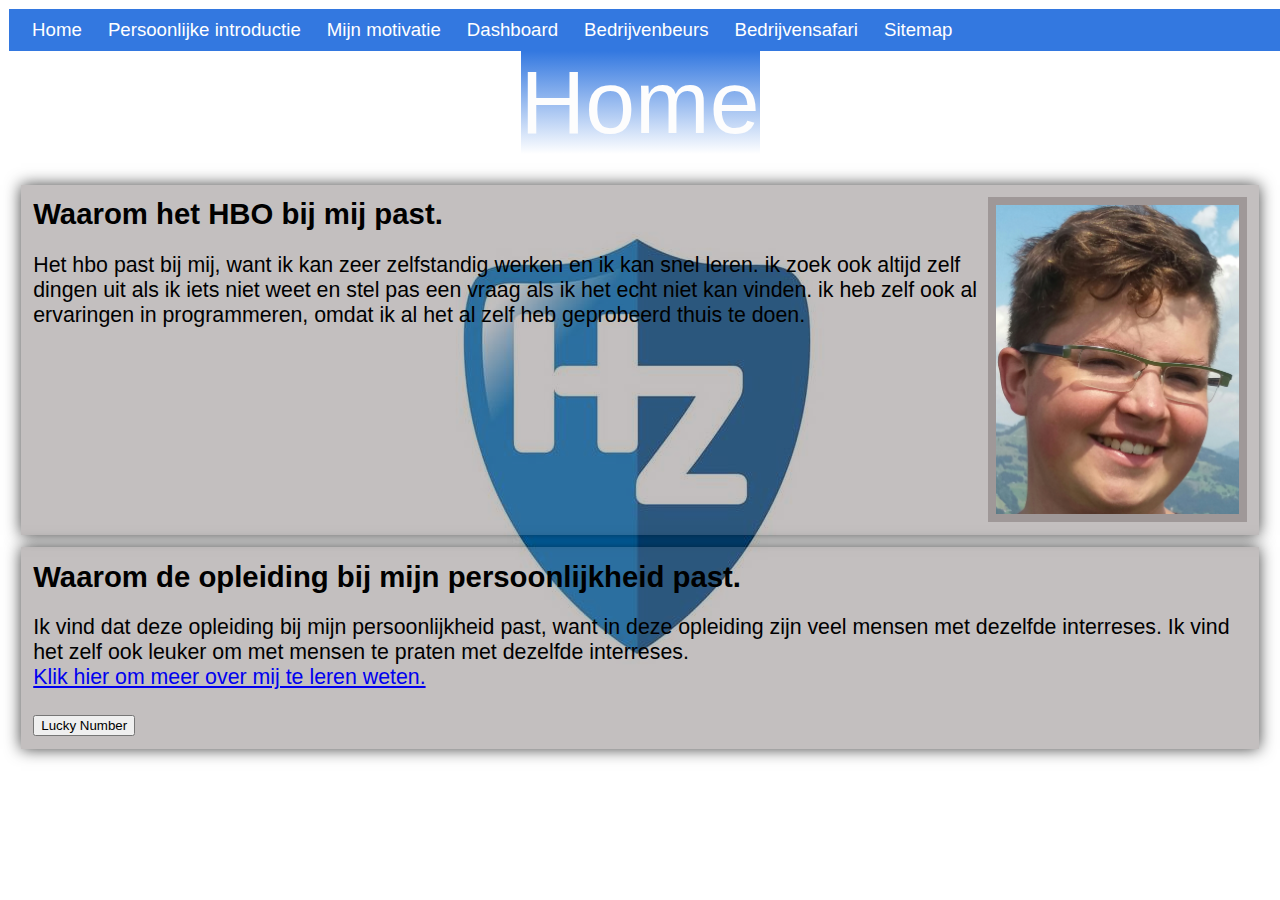
<file: index.html>
<!DOCTYPE html>
<html>

<head>
    <meta charset="UTF-8">
    <link rel="stylesheet" type="text/css" href="Stylesheets/Main.css">
    <title>Home</title>
    <script src="js/test.js"></script>
</head>

<body>
    <ul class="browse">
        <li class="browseurl"><a href="index.html">Home</a></li>
        <li class="browseurl"><a href="introductie.html">Persoonlijke introductie</a></li>
        <li class="browseurl"><a href="motivatie.html">Mijn motivatie</a></li>
        <li class="browseurl"><a href="studiemonitor.html">Dashboard</a></li>
        <li class="browseurl"><a href="bedrijvenbeurs.html">Bedrijvenbeurs</a></li>
        <li class="browseurl"><a href="bedrijvensafari.html">Bedrijvensafari</a></li>
        <li class="browseurl"><a onclick="xmlload()">Sitemap</a></li>
    </ul>

    <div class="curpage">
        <span class="curpagespan">
            Home
        </span>
    </div>
    <br>

    <div class="txt">
        <img class="txtimg" onclick="imgeaster()" src="Img/ik.jpg">
        <div class="txttitel">
            Waarom het HBO bij mij past.
        </div>
        <p>
            Het hbo past bij mij, want ik kan zeer zelfstandig werken en ik kan snel leren. ik zoek ook altijd zelf
            dingen uit als ik
            iets niet weet en stel pas een vraag als ik het echt niet kan vinden. ik heb zelf ook al ervaringen in
            programmeren,
            omdat ik al het al zelf heb geprobeerd thuis te doen.
        </p>
    </div>
    <div class="txt">
        <div class="txttitel">
            Waarom de opleiding bij mijn persoonlijkheid past.
        </div>
        <p>
            Ik vind dat deze opleiding bij mijn persoonlijkheid past, want in deze opleiding zijn veel mensen met
            dezelfde interreses.
            Ik vind het zelf ook leuker om met mensen te praten met dezelfde interreses.
            <br><a href="introductie.html">Klik hier om meer over mij te leren weten.</a>
        </p>
        <button onclick="Rnumber()"> Lucky Number </button>
    </div>
</body>

</html>
</file>
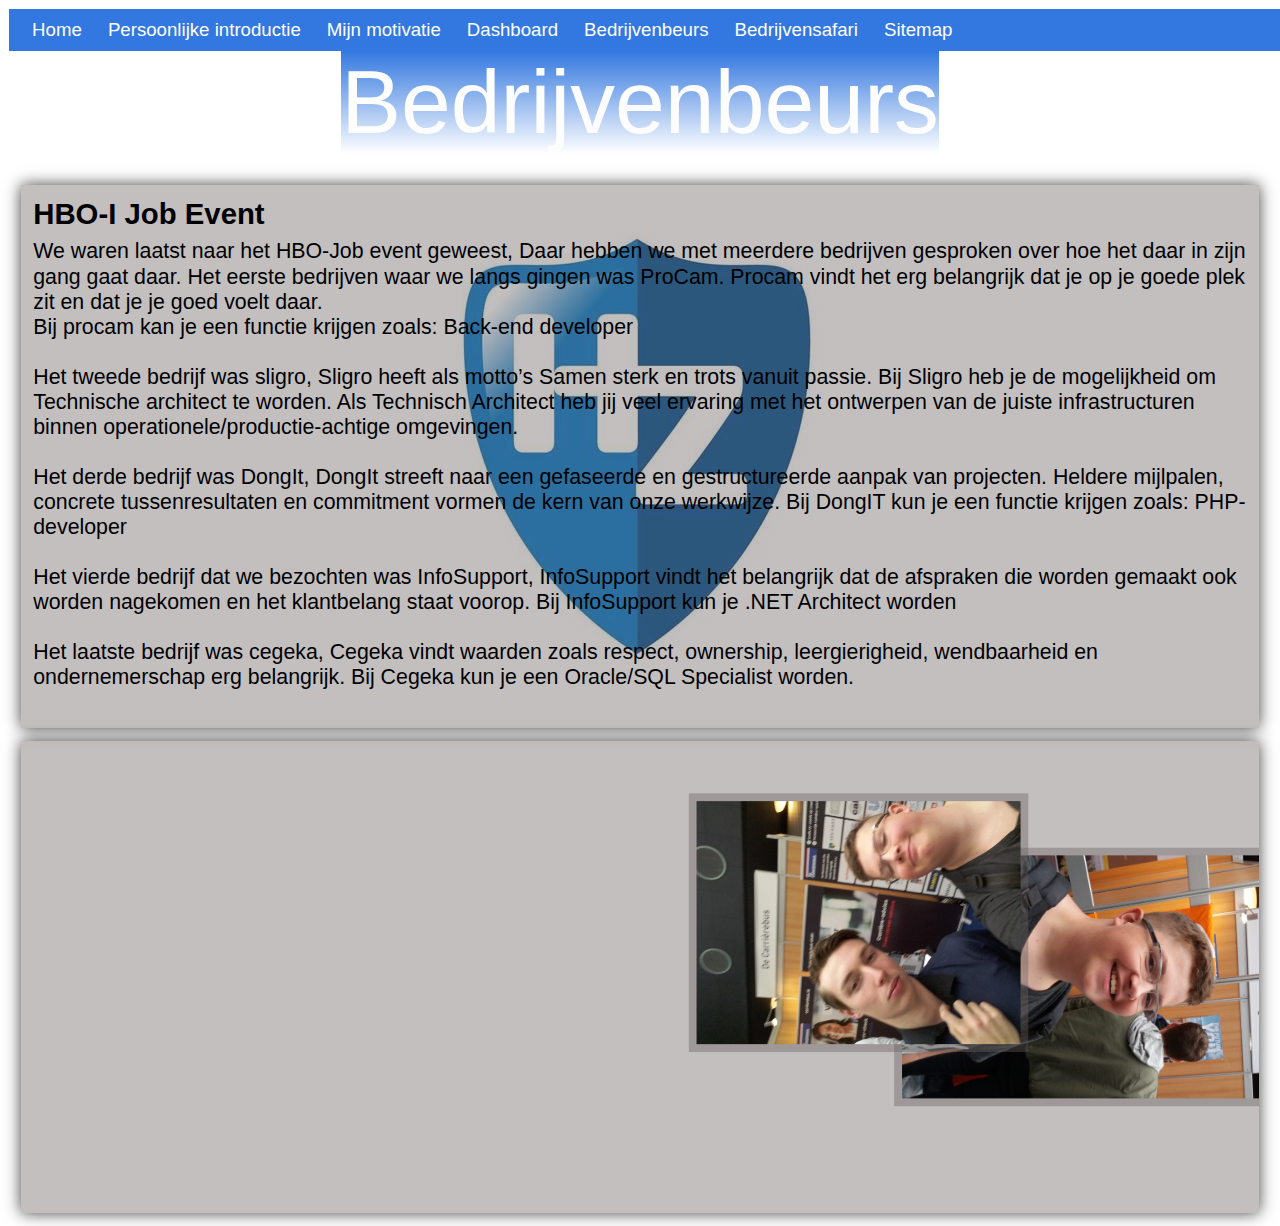
<file: bedrijvenbeurs.html>
<!DOCTYPE html>
<html>

<head>
    <meta charset="UTF-8">
    <link rel="stylesheet" type="text/css" href="Stylesheets/Main.css">
    <title>Bedrijvenbeurs</title>
    <script src="js/test.js"></script>
</head>

<body>
    <ul class="browse">
        <li class="browseurl"><a href="index.html">Home</a></li>
        <li class="browseurl"><a href="introductie.html">Persoonlijke introductie</a></li>
        <li class="browseurl"><a href="motivatie.html">Mijn motivatie</a></li>
        <li class="browseurl"><a href="studiemonitor.html">Dashboard</a></li>
        <li class="browseurl"><a href="bedrijvenbeurs.html">Bedrijvenbeurs</a></li>
        <li class="browseurl"><a href="bedrijvensafari.html">Bedrijvensafari</a></li>
        <li class="browseurl"><a onclick="xmlload()">Sitemap</a></li>
    </ul>

    <div class="curpage">
        <span class="curpagespan">
            Bedrijvenbeurs
        </span>
    </div>
    <br>

    <div class="txt">
        <div class="txttitel">HBO-I Job Event<br></div>
        We waren laatst naar het HBO-Job event geweest, Daar hebben we met meerdere bedrijven gesproken over hoe het
        daar in zijn gang gaat daar.
        Het eerste bedrijven waar we langs gingen was ProCam. Procam vindt het erg belangrijk dat je op je goede plek
        zit en dat je je goed voelt daar.<br>
        Bij procam kan je een functie krijgen zoals: Back-end developer<br><br>
        Het tweede bedrijf was sligro, Sligro heeft als motto’s Samen sterk en trots vanuit passie.
        Bij Sligro heb je de mogelijkheid om Technische architect te worden. Als Technisch Architect heb jij veel
        ervaring met het ontwerpen van de juiste infrastructuren binnen operationele/productie-achtige omgevingen.<br><br>
        Het derde bedrijf was DongIt, DongIt streeft naar een gefaseerde en gestructureerde aanpak van projecten.
        Heldere mijlpalen, concrete tussenresultaten en commitment vormen de kern van onze werkwijze.
        Bij DongIT kun je een functie krijgen zoals: PHP-developer<br><br>
        Het vierde bedrijf dat we bezochten was InfoSupport, InfoSupport vindt het belangrijk dat de afspraken die
        worden gemaakt ook worden nagekomen en het klantbelang staat voorop.
        Bij InfoSupport kun je .NET Architect worden <br><br>
        Het laatste bedrijf was cegeka, Cegeka vindt waarden zoals respect, ownership, leergierigheid, wendbaarheid en
        ondernemerschap erg belangrijk.
        Bij Cegeka kun je een Oracle/SQL Specialist worden. <br><br>
    </div>

    <div class="txt">
        <img class="txtimg" src="./Img/portofolio/20181005_121624.jpg" alt="Foto 1" srcset="" style="transform: rotate(90deg);">
        <img class="txtimg" src="./Img/portofolio/20181005_125303.jpg" alt="Foto 2" srcset=""style="transform: rotate(270deg);">
    </div>
</body>
</file>
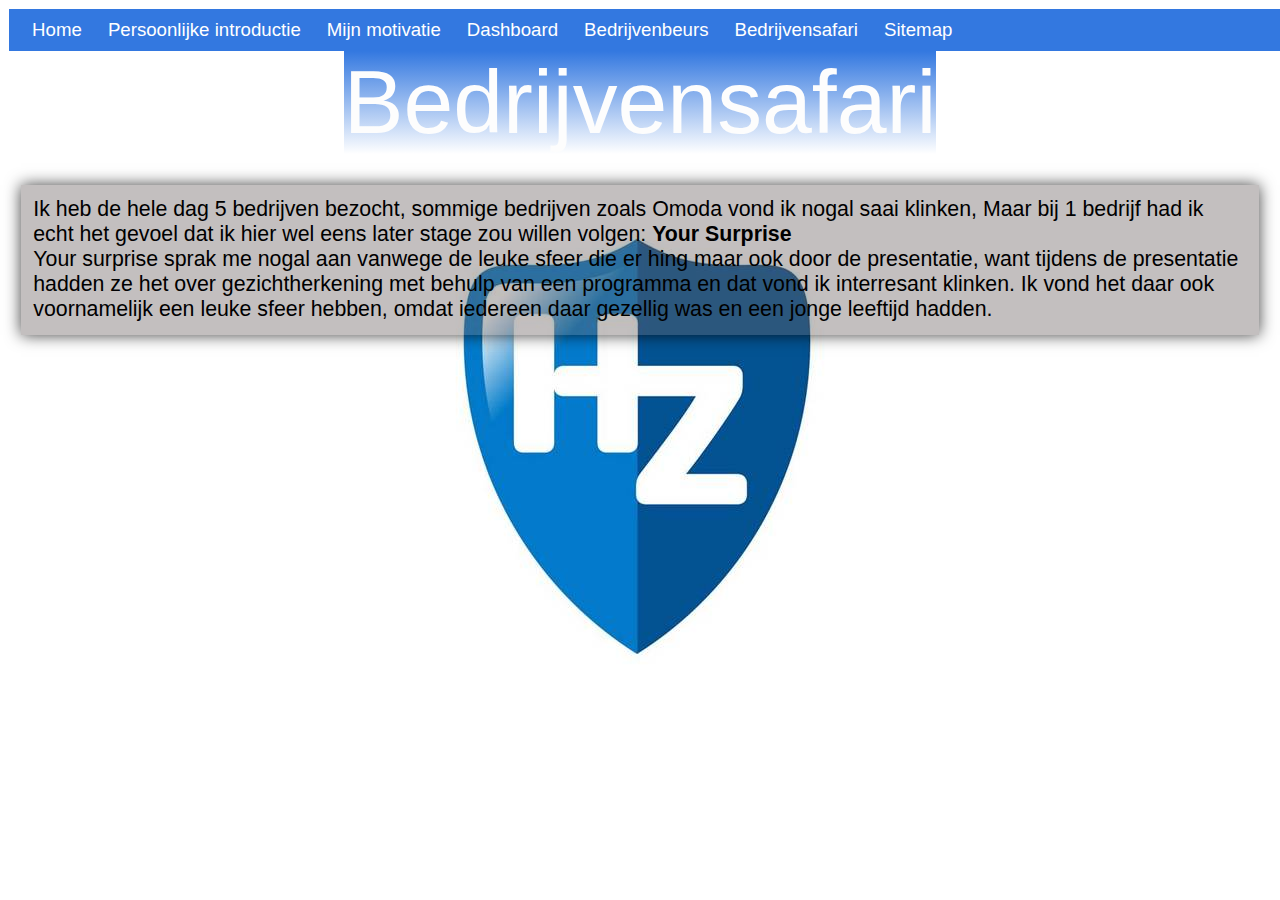
<file: bedrijvensafari.html>
<!DOCTYPE html>
<html>

<head>
    <meta charset="UTF-8">
    <link rel="stylesheet" type="text/css" href="Stylesheets/Main.css">
    <title>Bedrijvensafari</title>
    <script src="js/test.js"></script>
</head>

<body>
    <ul class="browse">
        <li class="browseurl"><a href="index.html">Home</a></li>
        <li class="browseurl"><a href="introductie.html">Persoonlijke introductie</a></li>
        <li class="browseurl"><a href="motivatie.html">Mijn motivatie</a></li>
        <li class="browseurl"><a href="studiemonitor.html">Dashboard</a></li>
        <li class="browseurl"><a href="bedrijvenbeurs.html">Bedrijvenbeurs</a></li>
        <li class="browseurl"><a href="bedrijvensafari.html">Bedrijvensafari</a></li>
        <li class="browseurl"><a onclick="xmlload()">Sitemap</a></li>
    </ul>

    <div class="curpage">
        <span class="curpagespan">
            Bedrijvensafari
        </span>
    </div>
    <br>

    <div class="txt">
        Ik heb de hele dag 5 bedrijven bezocht, sommige bedrijven zoals Omoda vond ik nogal saai klinken, Maar bij 1
        bedrijf had ik echt het gevoel dat ik hier wel eens later stage zou willen volgen: <b>Your Surprise</b><br>
        Your surprise sprak me nogal aan vanwege de leuke sfeer die er hing maar ook door de presentatie, want tijdens
        de presentatie hadden ze het over gezichtherkening met behulp van een programma en dat vond ik interresant
        klinken. Ik vond het daar ook voornamelijk een leuke sfeer hebben, omdat iedereen daar gezellig was en een
        jonge leeftijd hadden.<br>
    </div>
</body>
</file>
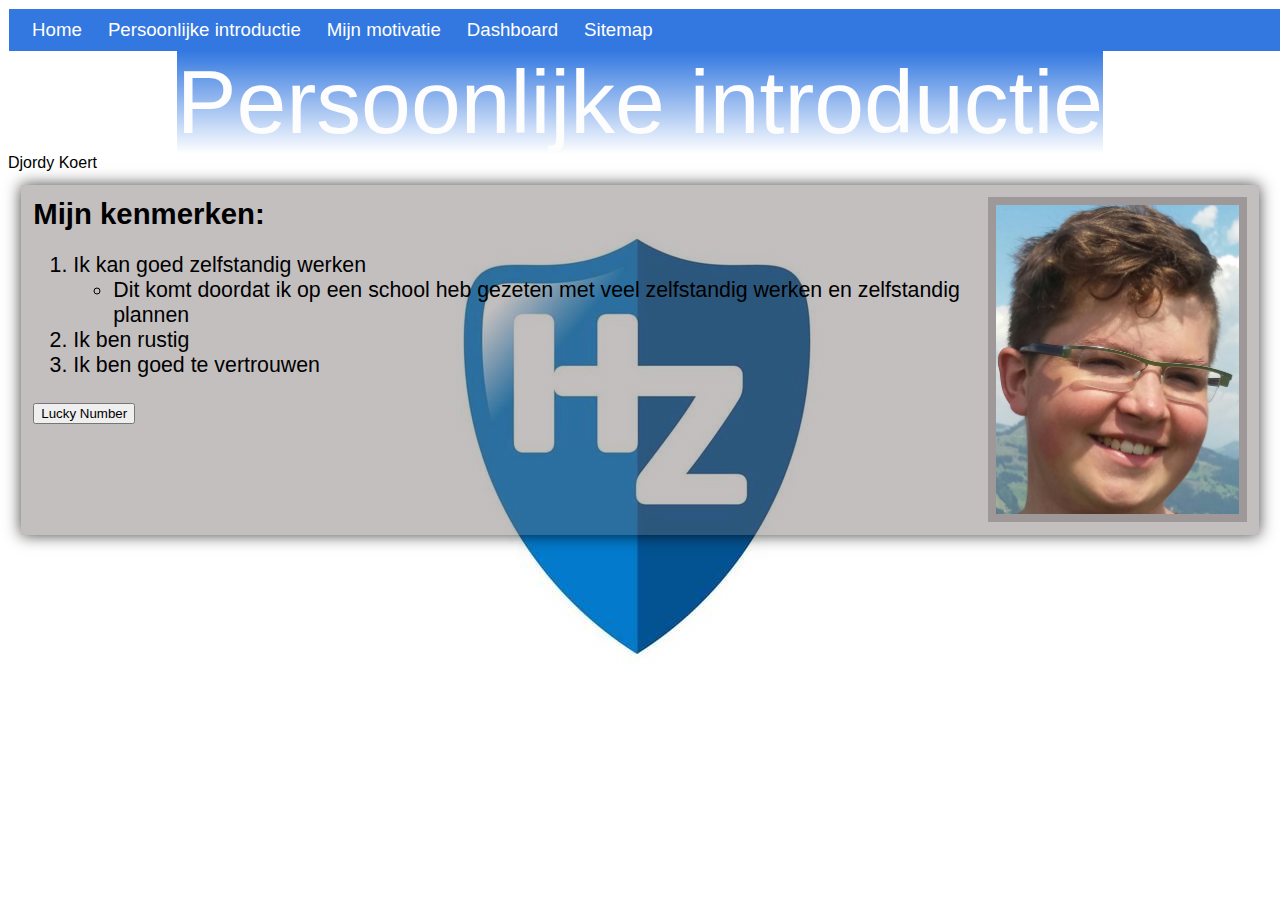
<file: introductie.html>
<!DOCTYPE html>
<html lang="nl">

<head>
    <meta charset="UTF-8">
    <link rel="stylesheet" type="text/css" href="Stylesheets/Main.css">
    <script src="js/test.js"></script>
    <title>Persoonlijke introductie</title>
</head>

<body>
    <ul class="browse">
        <li class="browseurl"><a href="index.html">Home</a></li>
        <li class="browseurl"><a href="introductie.html">Persoonlijke introductie</a></li>
        <li class="browseurl"><a href="motivatie.html">Mijn motivatie</a></li>
        <li class="browseurl"><a href="studiemonitor.html">Dashboard</a></li>
        <li class="browseurl"><a onclick="xmlload()">Sitemap</a></li>
    </ul>

    <div class="curpage">
        <span class="curpagespan">
            Persoonlijke introductie
        </span>
    </div>
    Djordy Koert

    <div class="txt">
        <div class="txttitel">
            Mijn kenmerken: <img class="txtimg" onclick="imgeaster()" src="Img/ik.jpg">
        </div>
        <ol>
            <li>Ik kan goed zelfstandig werken</li>
            <ul>
                <li>Dit komt doordat ik op een school heb gezeten met veel zelfstandig werken en zelfstandig plannen</li>
            </ul>
            <li>Ik ben rustig</li>
            <li>Ik ben goed te vertrouwen</li>
        </ol>
        <button onclick="Rnumber();"> Lucky Number </button>
    </div>
</body>

</html>
</file>
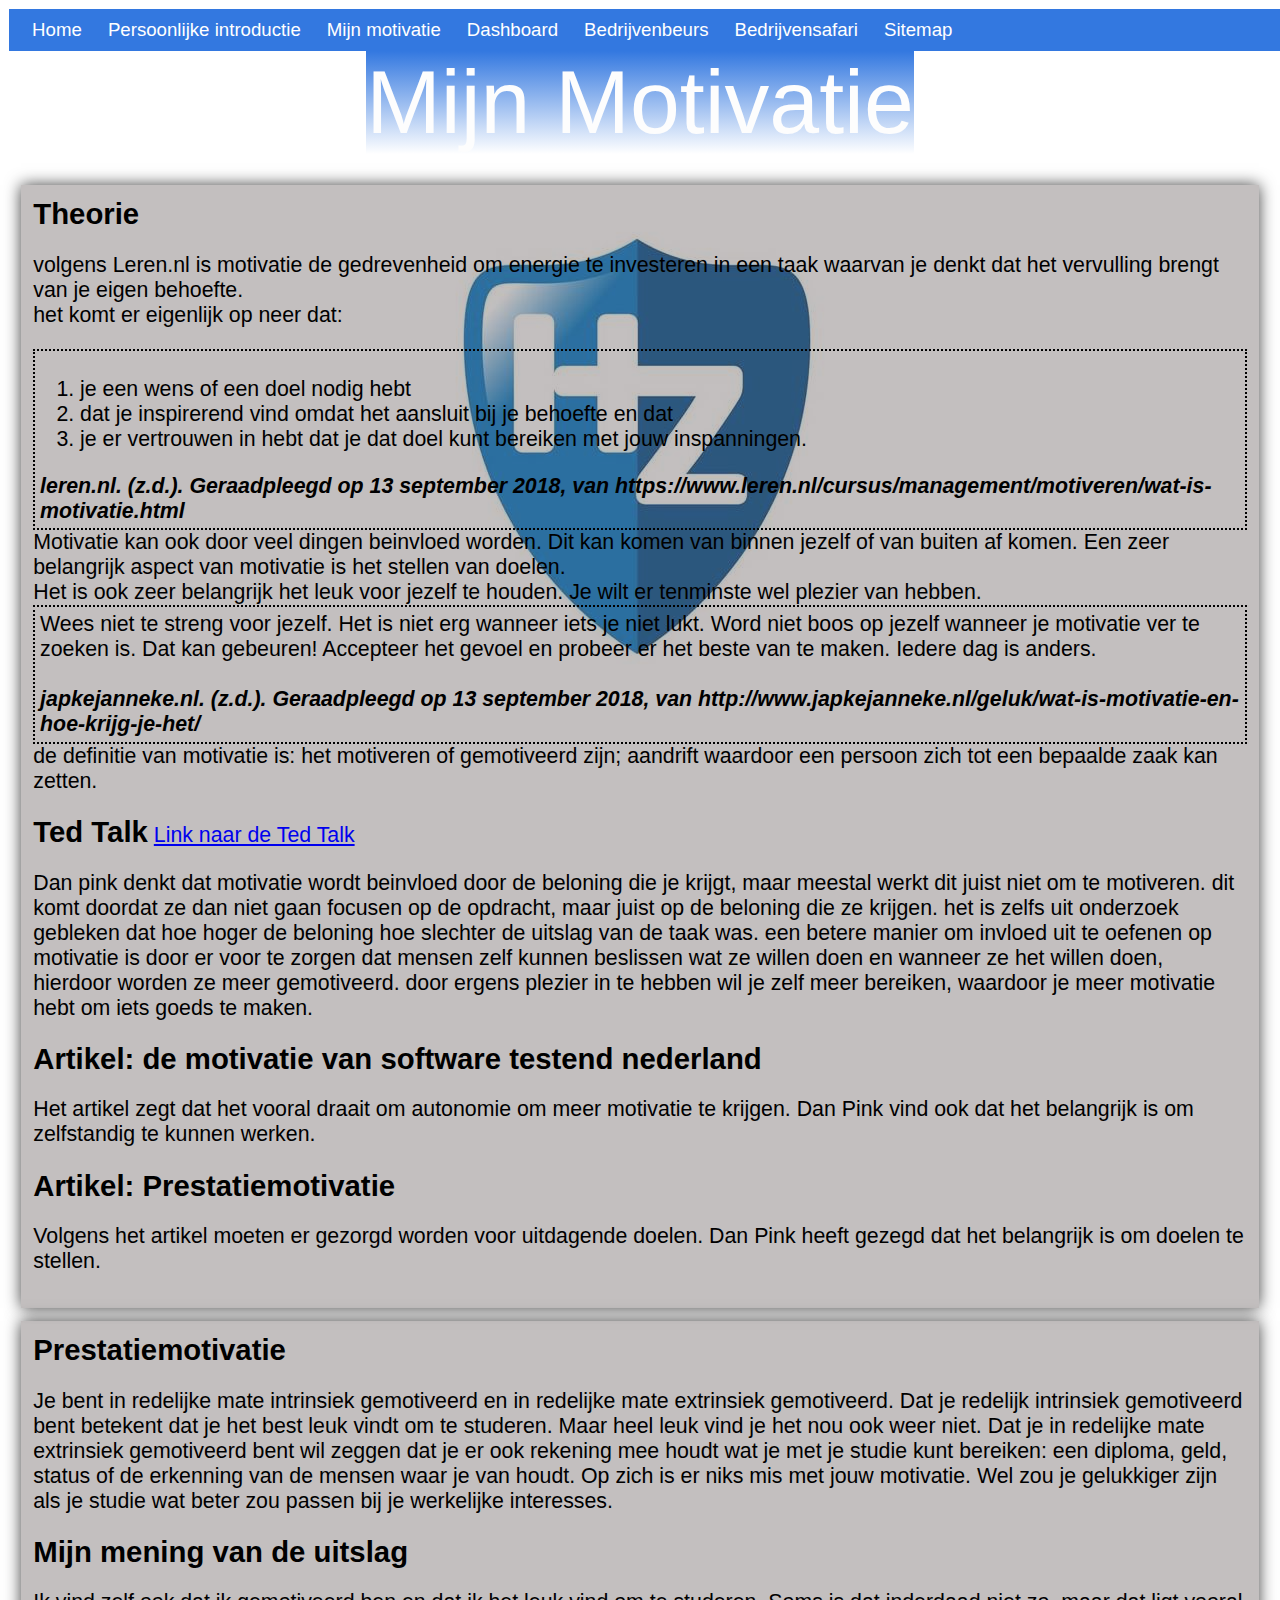
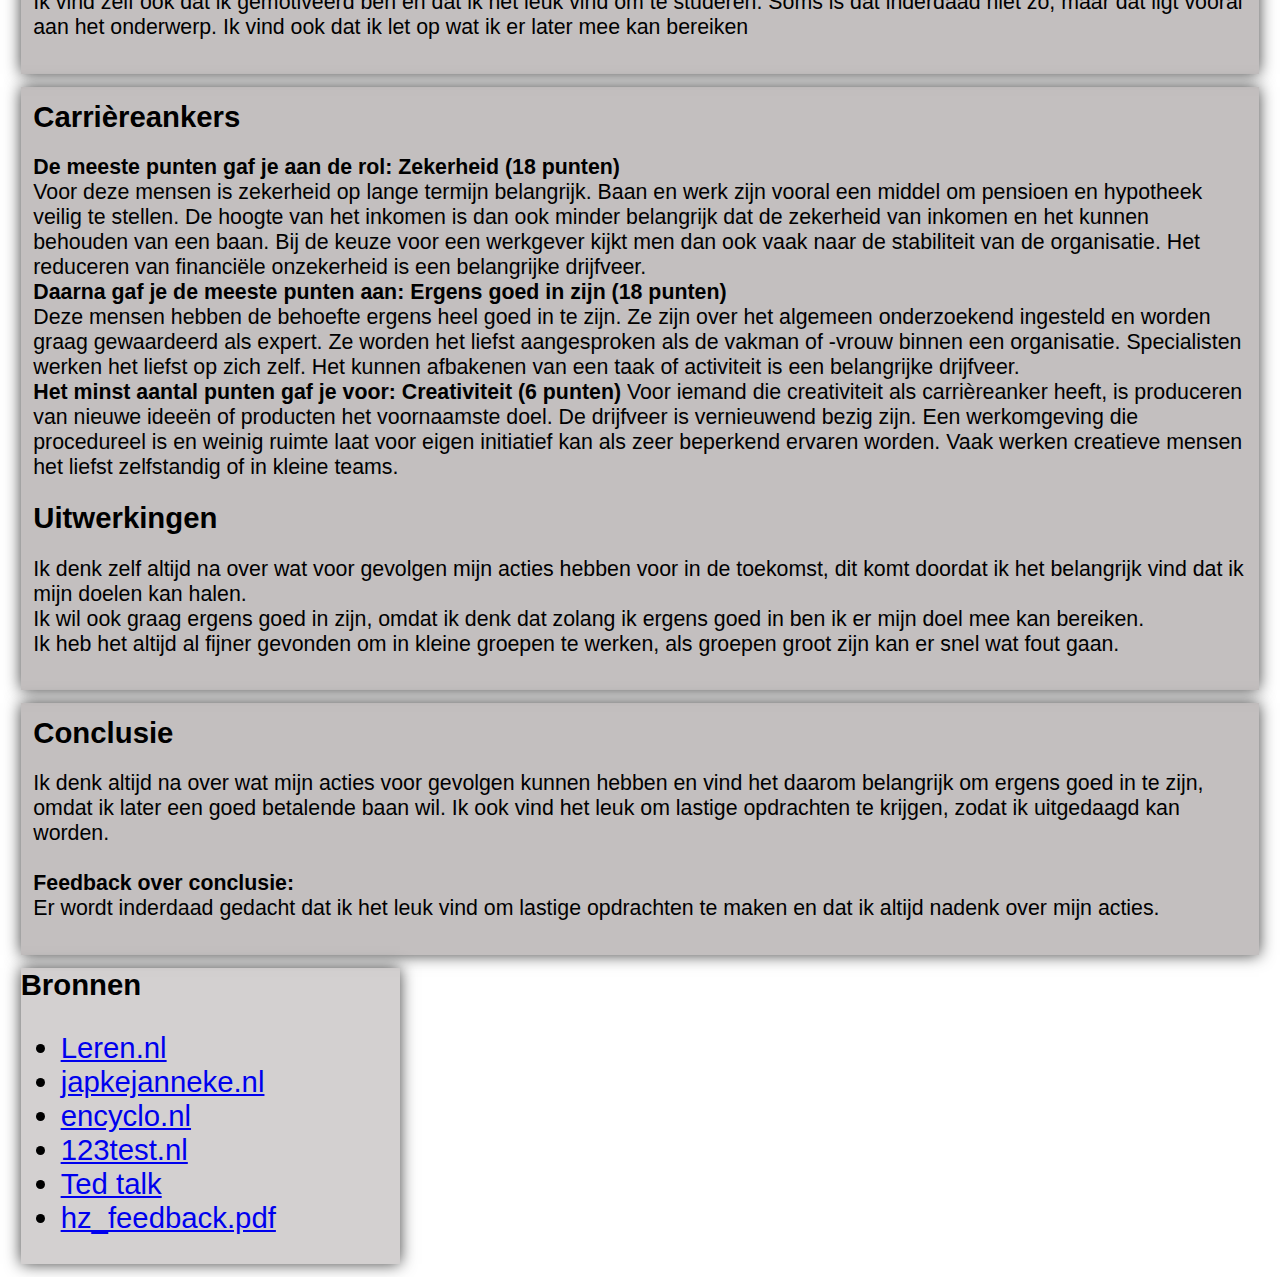
<file: motivatie.html>
<!DOCTYPE html>
<html>

<head>
    <meta charset="UTF-8">
    <link rel="stylesheet" type="text/css" href="Stylesheets/Main.css">
    <title>Mijn Motivatie</title>
    <script src="js/test.js"></script>
</head>

<body>
    <ul class="browse">
        <li class="browseurl"><a href="index.html">Home</a></li>
        <li class="browseurl"><a href="introductie.html">Persoonlijke introductie</a></li>
        <li class="browseurl"><a href="motivatie.html">Mijn motivatie</a></li>
        <li class="browseurl"><a href="studiemonitor.html">Dashboard</a></li>
        <li class="browseurl"><a href="bedrijvenbeurs.html">Bedrijvenbeurs</a></li>
        <li class="browseurl"><a href="bedrijvensafari.html">Bedrijvensafari</a></li>
        <li class="browseurl"><a onclick="xmlload()">Sitemap</a></li>
    </ul>

    <div class="curpage">
        <span class="curpagespan">
            Mijn Motivatie
        </span>
    </div>
    <br>


    <div class="txt">
        <div class="txttitel">Theorie</div>
        <p class="pLineBr">
            volgens Leren.nl is
            motivatie de gedrevenheid om energie te investeren in een taak waarvan je denkt dat het vervulling brengt
            van je eigen behoefte. <br>
            het komt er eigenlijk op neer dat:
            <div class="citaat">
                <ol>
                    <li>je een wens of een doel nodig hebt</li>
                    <li>dat je inspirerend vind omdat het aansluit bij je behoefte en dat</li>
                    <li>je er vertrouwen in hebt dat je dat doel kunt bereiken met jouw inspanningen. </li>
                </ol>
                <div class="citaatAPA">
                    leren.nl. (z.d.). Geraadpleegd op 13 september 2018, van
                    https://www.leren.nl/cursus/management/motiveren/wat-is-motivatie.html
                </div>
            </div>
            Motivatie kan ook door veel dingen beinvloed worden. Dit kan komen van binnen jezelf of van buiten af
            komen. Een zeer belangrijk aspect van motivatie is het stellen van doelen. <br>
            Het is ook zeer belangrijk het leuk voor jezelf te houden. Je wilt er tenminste wel plezier van hebben.
            <div class="citaat">Wees niet te streng voor jezelf. Het is niet erg wanneer iets je niet lukt. Word niet
                boos op jezelf wanneer je motivatie ver te zoeken is. Dat kan gebeuren! Accepteer het gevoel en probeer
                er het beste van te maken. Iedere dag is anders. <br><br>
                <div class="citaatAPA">
                    japkejanneke.nl. (z.d.). Geraadpleegd op 13 september 2018, van
                    http://www.japkejanneke.nl/geluk/wat-is-motivatie-en-hoe-krijg-je-het/
                </div>
            </div>
            de definitie van motivatie is: het motiveren of gemotiveerd zijn; aandrift waardoor een persoon zich tot
            een bepaalde zaak kan zetten.
        </p>
        <div class="txttitel">Ted Talk</div>
        <a href="//www.ted.com/talks/dan_pink_on_motivation">Link naar de Ted Talk</a>
        <p>
            Dan pink denkt dat motivatie wordt beinvloed door de beloning die je krijgt, maar meestal werkt dit juist
            niet om te motiveren. dit komt doordat ze dan niet gaan focusen op de opdracht, maar juist op de beloning
            die ze krijgen. het is zelfs uit onderzoek gebleken dat hoe hoger de beloning hoe slechter de uitslag van
            de taak was. een betere manier om invloed uit te oefenen op motivatie is door er voor te zorgen dat mensen
            zelf kunnen beslissen wat ze willen doen en wanneer ze het willen doen, hierdoor worden ze meer
            gemotiveerd. door ergens plezier in te hebben wil je zelf meer bereiken, waardoor je meer motivatie hebt om
            iets goeds te maken.
        </p>
        <div class="txttitel">Artikel: de motivatie van software testend nederland</div>
        <p>
            Het artikel zegt dat het vooral draait om autonomie om meer motivatie te krijgen. Dan Pink vind ook dat het belangrijk is om zelfstandig te kunnen werken.
        </p>
        <div class="txttitel">Artikel: Prestatiemotivatie</div>
        <p>
            Volgens het artikel moeten er gezorgd worden voor uitdagende doelen. Dan Pink heeft gezegd dat het belangrijk is om doelen te stellen.
        </p>
    </div>

    <div class="txt">
        <div class="txttitel">Prestatiemotivatie</div>
        <p>
            Je bent in redelijke mate intrinsiek gemotiveerd en in redelijke mate extrinsiek gemotiveerd. Dat je
            redelijk
            intrinsiek gemotiveerd bent betekent dat je het best leuk vindt om te studeren. Maar heel leuk vind je het
            nou
            ook weer niet. Dat je in redelijke mate extrinsiek gemotiveerd bent wil zeggen dat je er ook rekening mee
            houdt
            wat je met je studie kunt bereiken: een diploma, geld, status of de erkenning van de mensen waar je van
            houdt.
            Op zich is er niks mis met jouw motivatie. Wel zou je gelukkiger zijn als je studie wat beter zou passen
            bij je
            werkelijke interesses.
        </p>
        <div class="txttitel">Mijn mening van de uitslag</div>
        <p>
            Ik vind zelf ook dat ik gemotiveerd ben en dat ik het leuk vind om te studeren. Soms is dat inderdaad niet
            zo, maar dat ligt vooral aan het onderwerp. Ik vind ook dat ik let op wat ik er later mee kan bereiken
        </p>
    </div>

    <div class="txt">
        <div class="txttitel">Carrièreankers</div>
        <p><b>De meeste punten gaf je aan de rol: Zekerheid (18 punten)</b>
            <br>
            Voor deze mensen is zekerheid op lange termijn belangrijk. Baan en werk zijn vooral een middel om pensioen
            en hypotheek veilig te stellen. De hoogte van het inkomen is dan ook minder belangrijk dat de zekerheid van
            inkomen en het kunnen behouden van een baan. Bij de keuze voor een werkgever kijkt men dan ook vaak naar de
            stabiliteit van de organisatie. Het reduceren van financiële onzekerheid is een belangrijke drijfveer.
            <br>

            <b>Daarna gaf je de meeste punten aan: Ergens goed in zijn (18 punten)</b>
            <br>
            Deze mensen hebben de behoefte ergens heel goed in te zijn. Ze zijn over het algemeen onderzoekend
            ingesteld en worden graag gewaardeerd als expert. Ze worden het liefst aangesproken als de vakman of -vrouw
            binnen een organisatie. Specialisten werken het liefst op zich zelf. Het kunnen afbakenen van een taak of
            activiteit is een belangrijke drijfveer.
            <br>

            <b>Het minst aantal punten gaf je voor: Creativiteit (6 punten)</b>

            Voor iemand die creativiteit als carrièreanker heeft, is produceren van nieuwe ideeën of producten het
            voornaamste doel. De drijfveer is vernieuwend bezig zijn. Een werkomgeving die procedureel is en weinig
            ruimte laat voor eigen initiatief kan als zeer beperkend ervaren worden. Vaak werken creatieve mensen het
            liefst zelfstandig of in kleine teams.
        </p>
        <div class="txttitel">Uitwerkingen</div>
        <p>
            Ik denk zelf altijd na over wat voor gevolgen mijn acties hebben voor in de toekomst, dit komt doordat ik
            het belangrijk vind dat ik mijn doelen kan halen. <br>
            Ik wil ook graag ergens goed in zijn, omdat ik denk dat zolang ik ergens goed in ben ik er mijn doel mee
            kan bereiken. <br>
            Ik heb het altijd al fijner gevonden om in kleine groepen te werken, als groepen groot zijn kan er snel wat
            fout gaan.
        </p>

    </div>

    <div class="txt">
        <div class="txttitel">Conclusie</div>
        <p>
            Ik denk altijd na over wat mijn acties voor gevolgen kunnen hebben en vind het daarom belangrijk om ergens goed in te zijn, omdat ik later een goed betalende baan wil.
            Ik ook vind het leuk om lastige opdrachten te krijgen, zodat ik uitgedaagd kan worden.
            <br><br>
            <b>Feedback over conclusie:</b><br>
            Er wordt inderdaad gedacht dat ik het leuk vind om lastige opdrachten te maken en dat ik altijd nadenk over mijn acties.
        </p>
    </div>
    <div class="txtbron">
        <div class="txttitel">Bronnen</div>
        <ul>
            <li><a href="https://www.leren.nl/cursus/management/motiveren/wat-is-motivatie.html" target="_blank">Leren.nl</a></li>
            <li><a href="http://www.japkejanneke.nl/geluk/wat-is-motivatie-en-hoe-krijg-je-het/" target="_blank">japkejanneke.nl</a></li>
            <li><a href="https://www.encyclo.nl/begrip/motivatie" target="_blank">encyclo.nl</a></li>
            <li><a href="https://www.123test.nl" target="_blank">123test.nl</a></li>
            <li><a href="//www.ted.com/talks/dan_pink_on_motivation">Ted talk</a></li>
            <li><a href="files/hz_feedback.pdf" target="_blank">hz_feedback.pdf</a></li>
        </ul>
    </div>
</file>
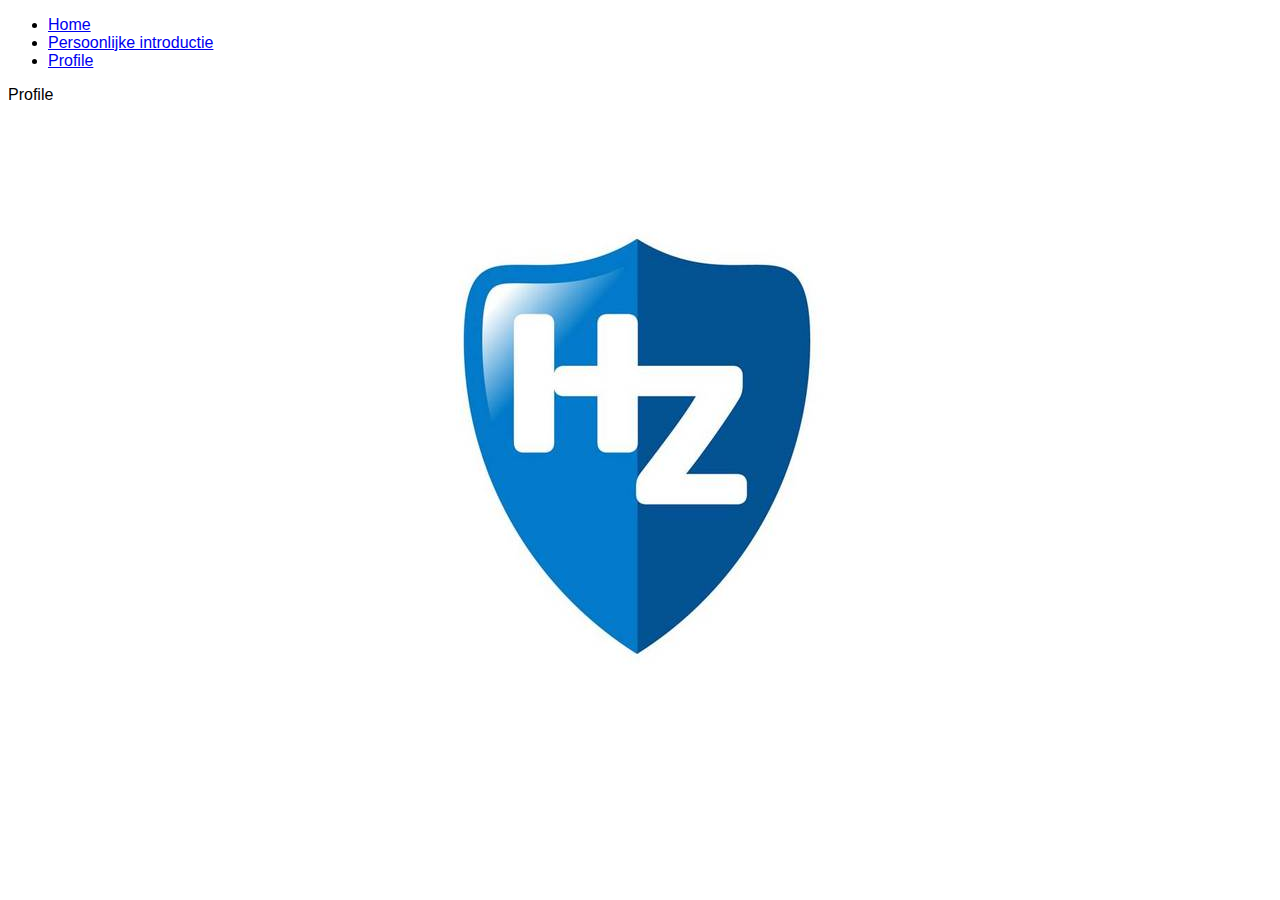
<file: profile.html>
<!DOCTYPE html>
<html>

<head>
    <link rel="stylesheet" type="text/css" href="Stylesheets/Main.css">
    <title>Profile</title>
</head>

<body>
    <ul id="browse">
        <li id="browseurl"><a href="index.html">Home</a></li>
        <li id="browseurl"><a href="introductie.html">Persoonlijke introductie</a></li>
        <li id="browseurl"><a href="profile.html">Profile</a></li>
    </ul>

    <div id="curpage">
        <span id="curpagespan">
            Profile
        </span>
    </div>

    <div>

    </div>
</body>

</html>
</file>
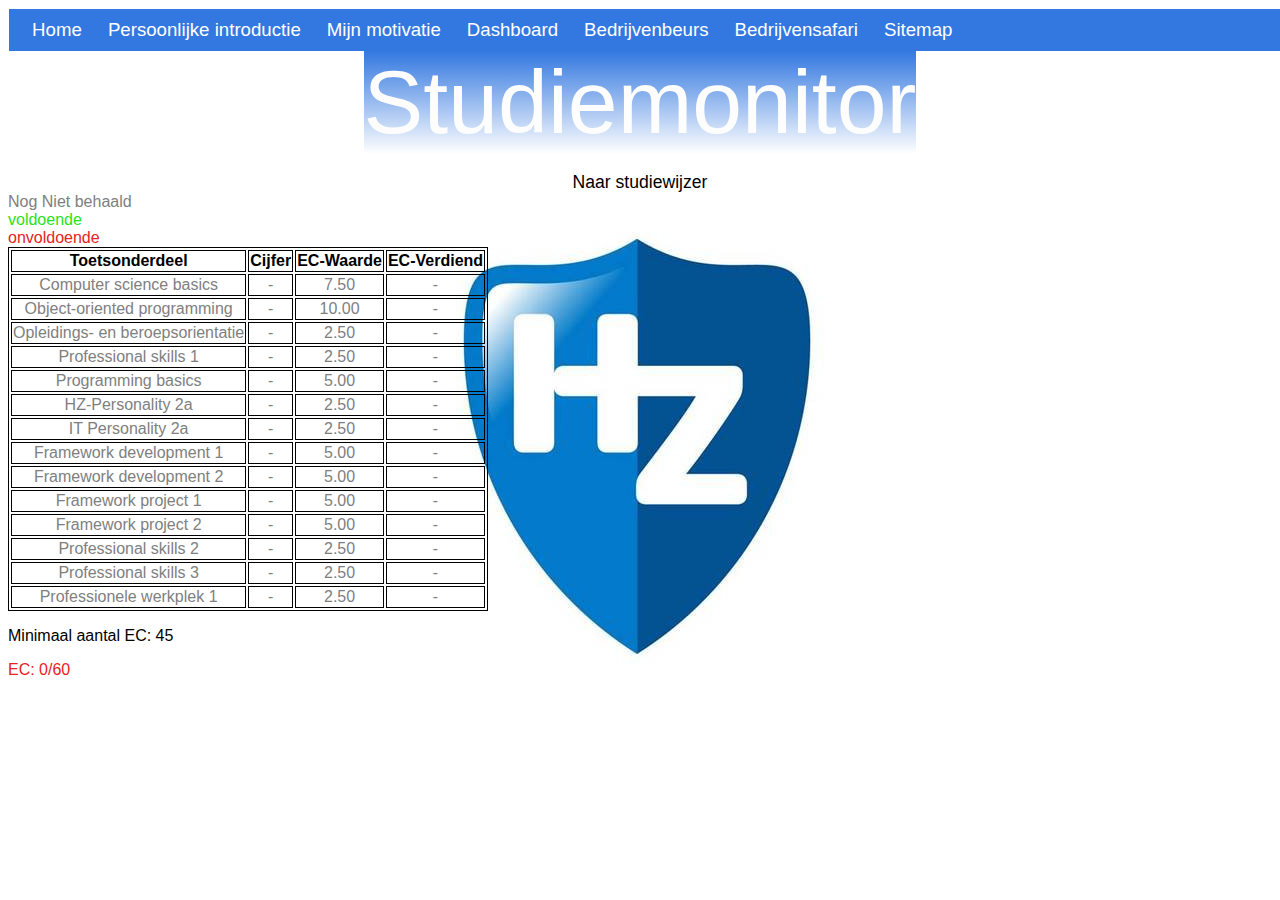
<file: studiemonitor.html>
<!DOCTYPE html>
<html lang="nl">

<head>
    <meta charset="UTF-8">
    <link rel="stylesheet" type="text/css" href="Stylesheets/Main.css">
    <script src="js/test.js"></script>
    <title>Studiemonitor</title>

</head>

<body>
    <ul class="browse">
        <li class="browseurl"><a href="index.html">Home</a></li>
        <li class="browseurl"><a href="introductie.html">Persoonlijke introductie</a></li>
        <li class="browseurl"><a href="motivatie.html">Mijn motivatie</a></li>
        <li class="browseurl"><a href="studiemonitor.html">Dashboard</a></li>
        <li class="browseurl"><a href="bedrijvenbeurs.html">Bedrijvenbeurs</a></li>
        <li class="browseurl"><a href="bedrijvensafari.html">Bedrijvensafari</a></li>
        <li class="browseurl"><a onclick="xmlload()">Sitemap</a></li>
    </ul>

    <div class="curpage">
        <span class="curpagespan">
            Studiemonitor
        </span>
    </div>
    <br>
    <div class="subcurpage">
        <a href="studiewijzer.html">Naar studiewijzer</a>
    </div>
    <div class="TBniet">
        Nog Niet behaald
    </div>
    <div class="TBv">
        voldoende
    </div>
    <div class="TBonv">
        onvoldoende
    </div>
    <div class="tblstudiemon">
        <table>
            <tr>
                <th>Toetsonderdeel</th>
                <th>Cijfer</th>
                <th>EC-Waarde</th>
                <th>EC-Verdiend</th>
            </tr>
            <tr class="TBniet">
                <td>Computer science basics</td>
                <td>-</td>
                <td>7.50</td>
                <td>-</td>
            </tr>
            <tr class="TBniet">
                <td>Object-oriented programming</td>
                <td>-</td>
                <td>10.00</td>
                <td>-</td>
            </tr>
            <tr class="TBniet">
                <td>Opleidings- en beroepsorientatie</td>
                <td>-</td>
                <td>2.50</td>
                <td>-</td>
            </tr>
            <tr class="TBniet">
                <td>Professional skills 1</td>
                <td>-</td>
                <td>2.50</td>
                <td>-</td>
            </tr>
            <tr class="TBniet">
                <td>Programming basics</td>
                <td>-</td>
                <td>5.00</td>
                <td>-</td>
            </tr>
            <tr class="TBniet">
                <td>HZ-Personality 2a</td>
                <td>-</td>
                <td>2.50</td>
                <td>-</td>
            </tr>
            <tr class="TBniet">
                <td>IT Personality 2a</td>
                <td>-</td>
                <td>2.50</td>
                <td>-</td>
            </tr>
            <tr class="TBniet">
                <td>Framework development 1</td>
                <td>-</td>
                <td>5.00</td>
                <td>-</td>
            </tr>
            <tr class="TBniet">
                <td>Framework development 2</td>
                <td>-</td>
                <td>5.00</td>
                <td>-</td>
            </tr>
            <tr class="TBniet">
                <td>Framework project 1</td>
                <td>-</td>
                <td>5.00</td>
                <td>-</td>
            </tr>
            <tr class="TBniet">
                <td>Framework project 2</td>
                <td>-</td>
                <td>5.00</td>
                <td>-</td>
            </tr>
            <tr class="TBniet">
                <td>Professional skills 2</td>
                <td>-</td>
                <td>2.50</td>
                <td>-</td>
            </tr>
            <tr class="TBniet">
                <td>Professional skills 3</td>
                <td>-</td>
                <td>2.50</td>
                <td>-</td>
            </tr>
            <tr class="TBniet">
                <td>Professionele werkplek 1</td>
                <td>-</td>
                <td>2.50</td>
                <td>-</td>
            </tr>
        </table>
    </div>
    <p>Minimaal aantal EC: 45</p>
    <div class="TBonv">
        <p>EC: 0/60</p>
    </div>
</body>

</html>
</file>
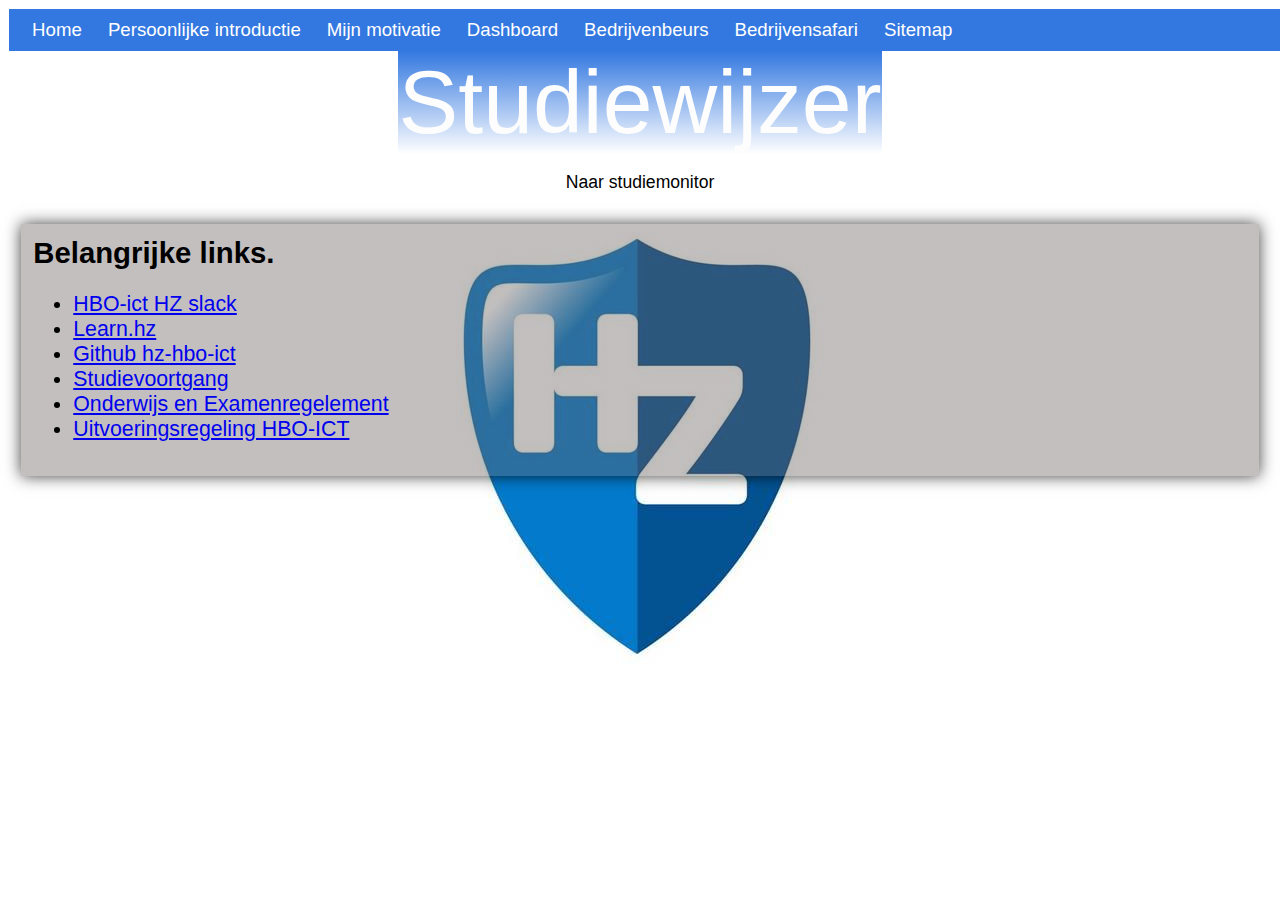
<file: studiewijzer.html>
<!DOCTYPE html>
<html lang="nl">

<head>
    <meta charset="UTF-8">
    <link rel="stylesheet" type="text/css" href="Stylesheets/Main.css">
    <script src="js/test.js"></script>
    <title>Studiewijzer</title>
</head>

<body>
    <ul class="browse">
        <li class="browseurl"><a href="index.html">Home</a></li>
        <li class="browseurl"><a href="introductie.html">Persoonlijke introductie</a></li>
        <li class="browseurl"><a href="motivatie.html">Mijn motivatie</a></li>
        <li class="browseurl"><a href="studiemonitor.html">Dashboard</a></li>
        <li class="browseurl"><a href="bedrijvenbeurs.html">Bedrijvenbeurs</a></li>
        <li class="browseurl"><a href="bedrijvensafari.html">Bedrijvensafari</a></li>
        <li class="browseurl"><a onclick="xmlload()">Sitemap</a></li>
    </ul>

    <div class="curpage">
        <span class="curpagespan">
            Studiewijzer
        </span>
    </div>
    <br>
    <div class="subcurpage">
        <a href="studiemonitor.html">Naar studiemonitor</a>
    </div>
    <br>
    <div class="txt">
        <div class="txttitel">
            Belangrijke links.
        </div>
        <ul>
            <li><a href="https://hz-hbo-ict.slack.com">HBO-ict HZ slack</a></li>
            <li><a href="learn.hz.nl">Learn.hz</a></li>
            <li><a href="https://github.com/HZ-HBO-ICT">Github hz-hbo-ict</a></li>
            <li><a href="https://apps.hz.nl/angular/studievoortgang/studiestatus">Studievoortgang</a></li>
            <li><a href="https://hz.nl/uploads/documents/Regelingen/NL/Onderwijs-examenregelingen/OER-HZ-2018-2019docv2018-06-26DEFCvB-V-01.pdf">Onderwijs
                    en Examenregelement</a></li>
            <li><a href="https://hz.nl/uploads/documents/Regelingen/OERS/2017-2018/HBO-ICT-2017-2018-OER.pdf">Uitvoeringsregeling
                    HBO-ICT</a></li>
        </ul>
    </div>
</body>

</html>
</file>
<file: Stylesheets/Main.css>
body {
	font-family: Arial;
    background: url("../Img/HZ_beeldmerk.jpg");
    background-repeat: no-repeat;
    background-attachment: fixed;
    background-position: center; 
    height: auto;
}
.browse {
    margin: 0;
    padding: 0.8%;
    display: flex;
    flex-wrap: wrap;
    background-color: #3378e0;
    border: 1px solid white;
    border-bottom: none;
    width:100%;
    justify-content: flex-start;
    list-style-type: none;
    font-size: 14pt;
}
.browseurl a{
    color: white;
    text-align: center;
    padding: 11px 13px;
    text-decoration: none;
}
.browseurl a:hover{
    background-color: #0f6e9b;
    text-decoration: underline;
    cursor: pointer;
}
.curpage{
    display: flex;
    justify-content: space-evenly;
    text-align: center;
    color: rgb(253, 253, 253);
    font-size: 7vw;
}
.curpagespan{
    background-image: linear-gradient(#3378e0,white);
}

.txtimg {
    background-color: rgba(104, 96, 96, 0.4);
    padding: 8px;
    width:20%;
    height:40%;
    float:right;
}
.txttitel{
    font-weight: bold;
    font-size: 22pt;
    display: inline;
}
.txt {
    background-color: rgba(104, 96, 96, 0.4);
    box-shadow:  0px 0px 15px 0px rgba(0, 0, 0, .75);
    overflow: hidden;
    font-size: 16pt;
    padding: 1%;
    margin: 1%;
}

.txtbron {
    background-color: rgba(145, 138, 138, 0.4);
    box-shadow:  0px 0px 15px 0px rgba(0, 0, 0, .75);
    overflow: hidden;
    font-size: 22pt;
    width:30%;
    margin: 1%;
}
.citaat {
    border: 2px dotted;
    padding: 0.4%;
}
.citaatAPA {
    font-style: italic;
    font-weight: bold;
}
/*studiemonitor table*/
.TBniet {
    color: gray;
}
.TBv {
    color: rgb(41, 226, 24);
}
.TBonv {
    color: rgb(230, 34, 34);
}
table, td ,th {
    border: 1px solid black;
    text-align: center;
}
.tblstudiemon {
    width: 100%;
    text-align: center;
}
/*Current page sub */
.subcurpage {
    text-align: center;
    font-size: 110%;
}
.subcurpage a {
    color: black;
    padding: 14px 16px;
    text-decoration: none;
}
.subcurpage a:hover {
    color: rgb(26, 24, 24);
    padding: 14px 16px;
    text-decoration: underline;
}
#txtimg_anim {
    animation: Trip_Anim 30s infinite;
}
/*Animations*/
@keyframes Trip_Anim {
    2% {transform: rotate(11352deg)}
    19% {transform: skew(1413deg, 3199deg);}
    56% {transform: skew(1314deg, 33131deg);}
    76% {transform: skew(13314deg, 335131deg);}
    100% {transform: skew(1803deg, 278deg);}
}
/*For small screens */
@media only screen and (max-width: 575px) {
    .browse {
        margin: 0;
        padding: 0;
        overflow: hidden;
        background-color: #3378e0;
        border: 1px solid white;
        border-bottom: none;
        width:100%;
        list-style-type: none;
        font-size: 8pt;
    }
    .txttitel {
        font-weight: bold;
        font-size: 14pt;
        display: inline;
    }
    .txt {
        background-color: rgba(104, 96, 96, 0.4);
        box-shadow:  0px 0px 15px 0px rgba(0, 0, 0, .75);
        overflow: hidden;
        font-size: 10pt;
    }
    .txtbron {
        background-color: rgba(145, 138, 138, 0.4);
        box-shadow:  0px 0px 15px 0px rgba(0, 0, 0, .75);
        overflow: hidden;
        font-size: 12pt;
        width:40%;
        margin: 1%;
    }
    
}
</file>
